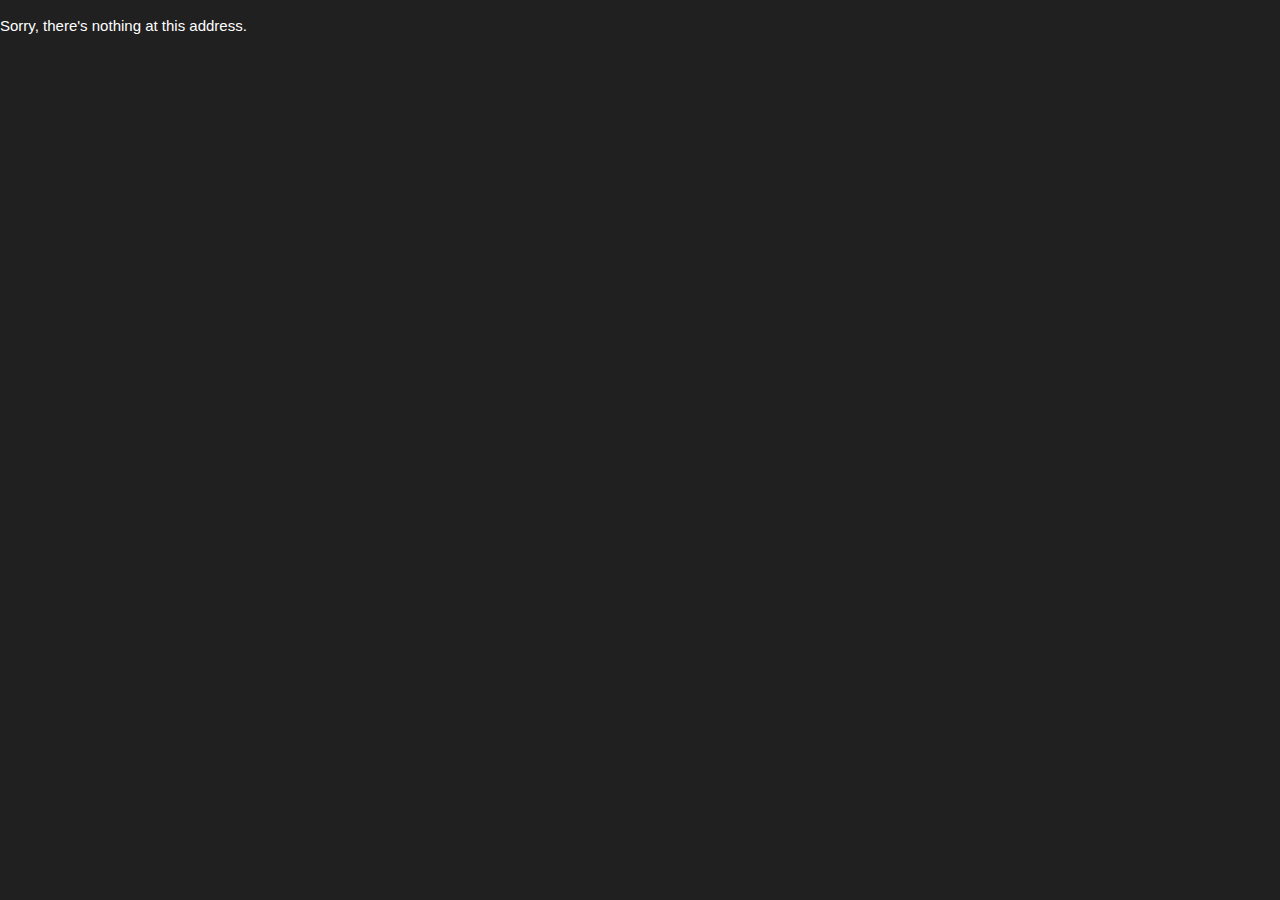
<file: wwwroot/index.html>
<!DOCTYPE html>
<html lang="en">

<head>
    <meta charset="utf-8" />
    <meta name="viewport" content="width=device-width, initial-scale=1.0, maximum-scale=1.0, user-scalable=no" />
    <title>Captain'sLog</title>
    <base href="/" />
    <link href="css/w3.css" rel="stylesheet" />
    <link href="css/app.css" rel="stylesheet" />
    <link rel="apple-touch-icon" sizes="180x180" href="favicons/apple-touch-icon.png">
    <link rel="icon" type="image/png" sizes="32x32" href="favicons/favicon-32x32.png">
    <link rel="icon" type="image/png" sizes="16x16" href="favicons/favicon-16x16.png">
    <link rel="manifest" href="favicons/site.webmanifest">
    <link rel="mask-icon" href="favicons/safari-pinned-tab.svg" color="#5bbad5">
    <link rel="shortcut icon" href="favicons/favicon.ico">
    <meta name="msapplication-TileColor" content="#ffffff">
    <meta name="msapplication-config" content="favicons/browserconfig.xml">
    <meta name="theme-color" content="#ffffff">
    <link href="CaptainsLog.styles.css" rel="stylesheet" />
</head>

<body>
    <div id="app">
        <div class="w3-display-container loading-screen">
            <div class="w3-display-topmiddle" style="width: 100%; padding: 8px;">
                <div class="lcars-secondary round-bottom-right round-bottom-left round-top-left round-top-right">&nbsp;</div>
                <div class="w3-center" style="z-index: 1">
                    <table class="datastream">
                        <!--
                            var rng = new Random();
                            var columns = new int[]{ 9999, 9999, 99, 999, 99, 999, 999, 999, 9999, 99 };
                            // your code goes here
                            for (var i = 5; i <= 8; i++) {
                                Console.WriteLine($"<tr class='row{i}'>");
                                Console.Write($"\t");
                                Console.Write("<td>");
                                Console.Write($"10{i}");
                                Console.Write("</td>");
                                
                                for (var j = 0; j < columns.Length; j++) {
                                    Console.Write("<td>");
                                    Console.Write(rng.Next(columns[j]));
                                    Console.Write("</td>");
                                }
                                Console.WriteLine();
                                Console.WriteLine($"</tr>");
                            }
                        -->
                        <tr class='row1'>
                            <td>101</td><td>7569</td><td>4920</td><td>44</td><td>762</td><td>74</td><td>285</td><td>78</td><td>645</td><td>7249</td><td>35</td>
                        </tr>
                        <tr class='row2'>
                            <td>102</td><td>270</td><td>614</td><td>46</td><td>484</td><td>64</td><td>766</td><td>705</td><td>729</td><td>3907</td><td>60</td>
                        </tr>
                        <tr class='row3'>
                            <td>103</td><td>5687</td><td>880</td><td>43</td><td>984</td><td>77</td><td>267</td><td>304</td><td>390</td><td>2864</td><td>71</td>
                        </tr>
                        <tr class='row4'>
                            <td>104</td><td>6599</td><td>7075</td><td>26</td><td>612</td><td>88</td><td>429</td><td>145</td><td>148</td><td>266</td><td>72</td>
                        </tr>
                    </table>
                </div>
            </div>
            <div class="w3-display-middle" style="z-index: 5; width: 100vw; background-color: rgb(32, 32, 32);">
                <img src="loading/title.svg" style="display: block; width: 360px; max-width: 80vw; margin-left: auto; margin-right: auto;">
                <svg class="loading-progress">
                    <circle r="40%" cx="50%" cy="50%" />
                    <circle r="40%" cx="50%" cy="50%" />
                </svg>
                <div class="loading-progress-text"></div>
            </div>
            <div class="w3-display-bottommiddle" style="width: 100%; padding: 8px;">
                <table class="datastream">
                    <tr class='row5'>
                        <td>105</td><td>3343</td><td>6961</td><td>26</td><td>234</td><td>1</td><td>329</td><td>195</td><td>649</td><td>2233</td><td>73</td>
                    </tr>
                    <tr class='row6'>
                        <td>106</td><td>4363</td><td>1584</td><td>53</td><td>108</td><td>83</td><td>962</td><td>8</td><td>797</td><td>9530</td><td>89</td>
                    </tr>
                    <tr class='row7'>
                        <td>107</td><td>8141</td><td>7706</td><td>52</td><td>387</td><td>17</td><td>117</td><td>984</td><td>109</td><td>563</td><td>53</td>
                    </tr>
                    <tr class='row8'>
                        <td>108</td><td>7468</td><td>3658</td><td>98</td><td>390</td><td>66</td><td>931</td><td>860</td><td>281</td><td>7335</td><td>75</td>
                    </tr>
                </table>
                <div class="lcars-secondary round-bottom-right round-bottom-left round-top-left round-top-right">&nbsp;</div>
            </div>
        </div>
    </div>

    <div id="blazor-error-ui">
        An unhandled error has occurred.
        <a href="" class="reload">Reload</a>
        <a class="dismiss">🗙</a>
    </div>
    <script src="app.js"></script>
    <script src="_framework/blazor.webassembly.js"></script>
    <script>navigator.serviceWorker.register('service-worker.js');</script>
</body>

</html>
</file>
<file: wwwroot/css/app.css>
html, body {
    font-family: 'Helvetica Neue', Helvetica, Arial, sans-serif;
    background-color: rgb(32, 32, 32);
    color: white;
}

#blazor-error-ui {
    color: black;
    background: lightyellow;
    bottom: 0;
    box-shadow: 0 -1px 2px rgba(0, 0, 0, 0.2);
    display: none;
    left: 0;
    padding: 0.6rem 1.25rem 0.7rem 1.25rem;
    position: fixed;
    width: 100%;
    z-index: 1000;
}

#blazor-error-ui .dismiss {
    cursor: pointer;
    position: absolute;
    right: 0.75rem;
    top: 0.5rem;
}

.blazor-error-boundary {
    background: url([data-uri]) no-repeat 1rem/1.8rem, #b32121;
    padding: 1rem 1rem 1rem 3.7rem;
    color: white;
}

.blazor-error-boundary::after {
    content: "An error has occurred."
}

.loading-screen {
    width: 100vw;
    height: 100vh;
}

.loading-progress {
    position: relative;
    display: block;
    width: 8rem;
    height: 8rem;
    margin-left: auto;
    margin-right: auto;
}

.loading-progress circle {
    fill: none;
    stroke: #e0e0e0;
    stroke-width: 0.6rem;
    transform-origin: 50% 50%;
    transform: rotate(-90deg);
}

.loading-progress circle:last-child {
    stroke: #7788ffff;
    stroke-dasharray: calc(3.141 * var(--blazor-load-percentage, 0%) * 0.8), 500%;
    transition: stroke-dasharray 0.05s ease-in-out;
}

.loading-progress-text {
    position: absolute;
    text-align: center;
    font-weight: bold;
    line-height: 8rem;
    width: 100%;
    margin-top: -8rem;
}

.loading-progress-text:after {
    content: var(--blazor-load-percentage-text, "Loading");
}

.datastream {
    margin-top: 32px;
    margin-bottom: 32px;
    margin-left: auto;
    margin-right: auto;
}

.datastream tr {
    color: #f70;
    animation-name: incoming-data;
    animation-iteration-count: infinite;
    animation-duration: 3s;
}
.datastream tr.row1 { animation-delay: 0.1s; }
.datastream tr.row2 { animation-delay: 0.2s; }
.datastream tr.row3 { animation-delay: 0.3s; }
.datastream tr.row4 { animation-delay: 0.4s; }
.datastream tr.row5 { animation-delay: 0.5s; }
.datastream tr.row6 { animation-delay: 0.6s; }
.datastream tr.row7 { animation-delay: 0.7s; }
.datastream tr.row8 { animation-delay: 0.8s; }


.datastream td {
    text-align: center;
}

@keyframes incoming-data {
    0% {
        color: #f70;
    }
    25% {
        color: #f70;
    }
    50% {
        color: #f70;
    }
    75% {
        color: #f70;
    }
    80% {
        color: #00000000;
    }
    90% {
        color: #00000000;
    }
    100% {
        color: #f5f6fa;
    }
}


@media print {    
    .no-print, .no-print *
    {
        display: none !important;
    }
}

.no-select {
    user-select: none;
    pointer-events: none;
}

img.icon {
    height: 1em;
}

.inline {
    display: inline-block;
}

.not-button {
    border: none;
    display: inline-block;
    padding: 8px 16px;
    vertical-align: middle;
    overflow: hidden;
    text-decoration: none;
    color: inherit;
    background-color: inherit;
    text-align: center;
    cursor: pointer;
    white-space: nowrap;
}

.fixed-bottom {
    position: fixed;
    left: 0;
    bottom: 0;
    width: 100%;
    pointer-events: none;
}

button {
    pointer-events: all;
}

a {
    pointer-events: all;
}

.w3-button.circle {
    padding: 16px 20px;
    border-radius: 50%;
}

.lcars-font {
    font-family: 'Impact', Tahoma, sans-serif;
}

.lcars-primary {
    background-color: #ff7700;
    color: black;
}

.lcars-primary-darker {
    background-color: #ba5700;
    color: white;
}


.lcars-secondary {
    background-color: #7788ff;
    color: black;
}

.lcars-warning {
    background-color: #ff2200;
    color: black;
}

.round-top-left {
    border-top-left-radius: 25px;
}

.round-bottom-left {
    border-bottom-left-radius: 25px;
}

.round-top-right {
    border-top-right-radius: 25px;
}

.round-bottom-right {
    border-bottom-right-radius: 25px;
}

summary {
    cursor: pointer;
}
</file>
